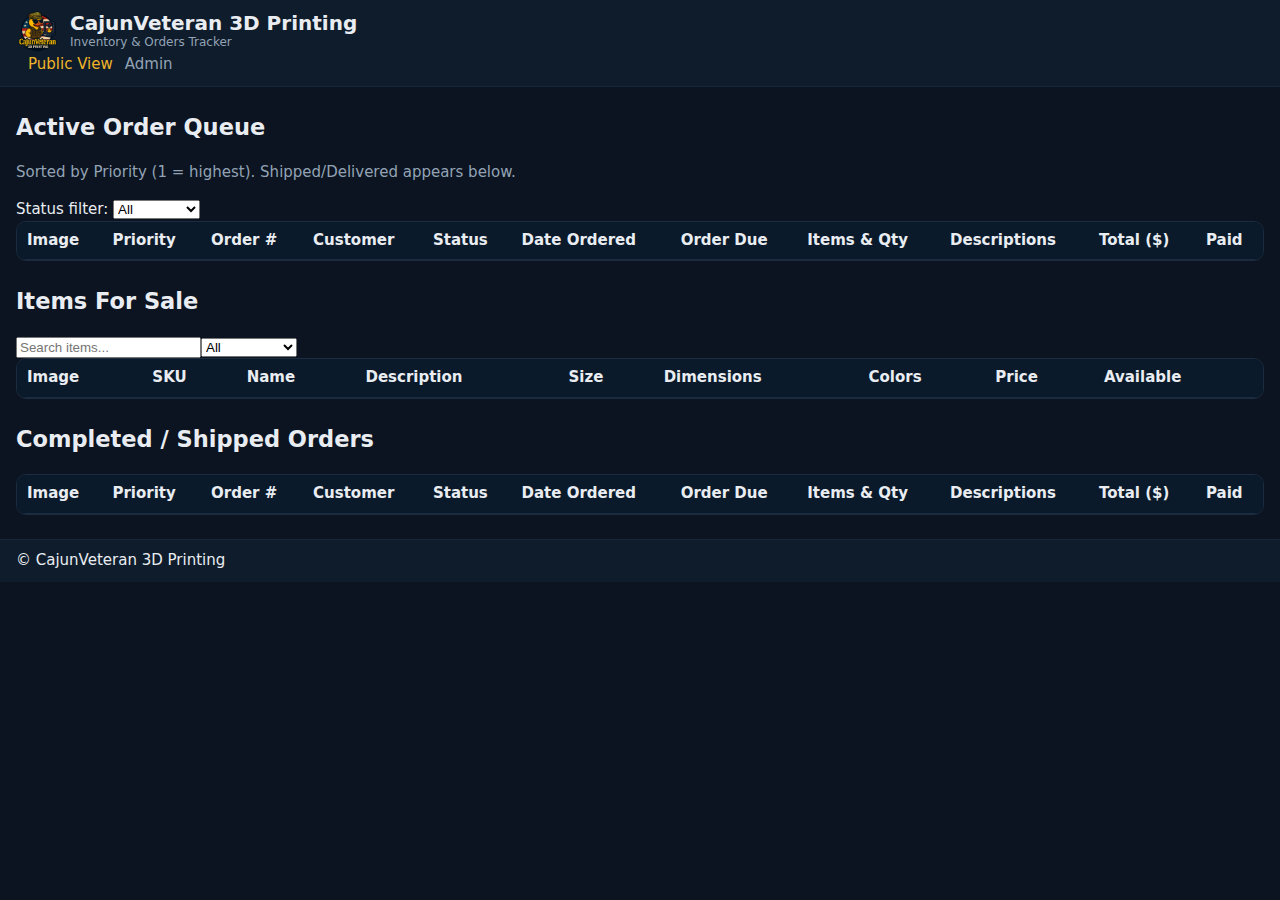
<file: index.html>
<!DOCTYPE html>
<html lang="en"><head><meta charset="UTF-8"/><meta name="viewport" content="width=device-width, initial-scale=1.0"/>
<title>CajunVeteran 3D Printing — Inventory & Orders (v9.4p1)</title>
<link rel="stylesheet" href="styles.css"/></head>
<body>
<header class="site-header"><div class="brand"><img class="brand-logo" src="CajunVeteran 3D Print Logo.png" alt="CajunVeteran 3D Printing"/><div><h1>CajunVeteran 3D Printing</h1><div class="brand-sub">Inventory & Orders Tracker</div></div></div><nav><a href="index.html" class="active">Public View</a><a href="admin.html">Admin</a></nav></header>
<main class="container">
<section><h2>Active Order Queue</h2><p class="muted">Sorted by Priority (1 = highest). Shipped/Delivered appears below.</p><div class="controls"><label>Status filter: <select id="orderStatusFilter"><option value="all">All</option><option value="new">New</option><option value="in_progress">In Process</option><option value="completed">Completed</option></select></label></div><div class="table-wrap"><table><thead><tr><th>Image</th><th>Priority</th><th>Order #</th><th>Customer</th><th>Status</th><th>Date Ordered</th><th>Order Due</th><th>Items & Qty</th><th>Descriptions</th><th>Total ($)</th><th>Paid</th></tr></thead><tbody id="ordersTableActive"></tbody></table></div></section>
<section><h2>Items For Sale</h2><div class="controls"><input id="searchItems" type="search" placeholder="Search items..."/><select id="filterAvailability"><option value="all">All</option><option value="in">In Stock</option><option value="out">Out of Stock</option></select></div><div class="table-wrap"><table><thead><tr><th>Image</th><th>SKU</th><th>Name</th><th>Description</th><th>Size</th><th>Dimensions</th><th>Colors</th><th>Price</th><th>Available</th></tr></thead><tbody id="itemsTable"></tbody></table></div></section>
<section><h2>Completed / Shipped Orders</h2><div class="table-wrap"><table><thead><tr><th>Image</th><th>Priority</th><th>Order #</th><th>Customer</th><th>Status</th><th>Date Ordered</th><th>Order Due</th><th>Items & Qty</th><th>Descriptions</th><th>Total ($)</th><th>Paid</th></tr></thead><tbody id="ordersTableCompleted"></tbody></table></div></section>
</main>
<footer class="site-footer">© CajunVeteran 3D Printing</footer>
<div id="imgModal" class="modal hidden" aria-hidden="true" role="dialog" aria-label="Image preview"><div class="modal-backdrop" data-act="closeModal"></div><div class="modal-dialog" role="document"><button class="modal-close" title="Close" aria-label="Close" data-act="closeModal">×</button><img id="modalImg" alt="preview"/><div id="modalCaption" class="modal-caption"></div></div></div>
<script src="script.js"></script>
<script>document.addEventListener('DOMContentLoaded',()=>{renderItemsPublic();renderOrdersPublic();document.getElementById('searchItems').addEventListener('input',renderItemsPublic);document.getElementById('filterAvailability').addEventListener('change',renderItemsPublic);document.getElementById('orderStatusFilter').addEventListener('change',renderOrdersPublic);});</script>
</body></html>
</file>
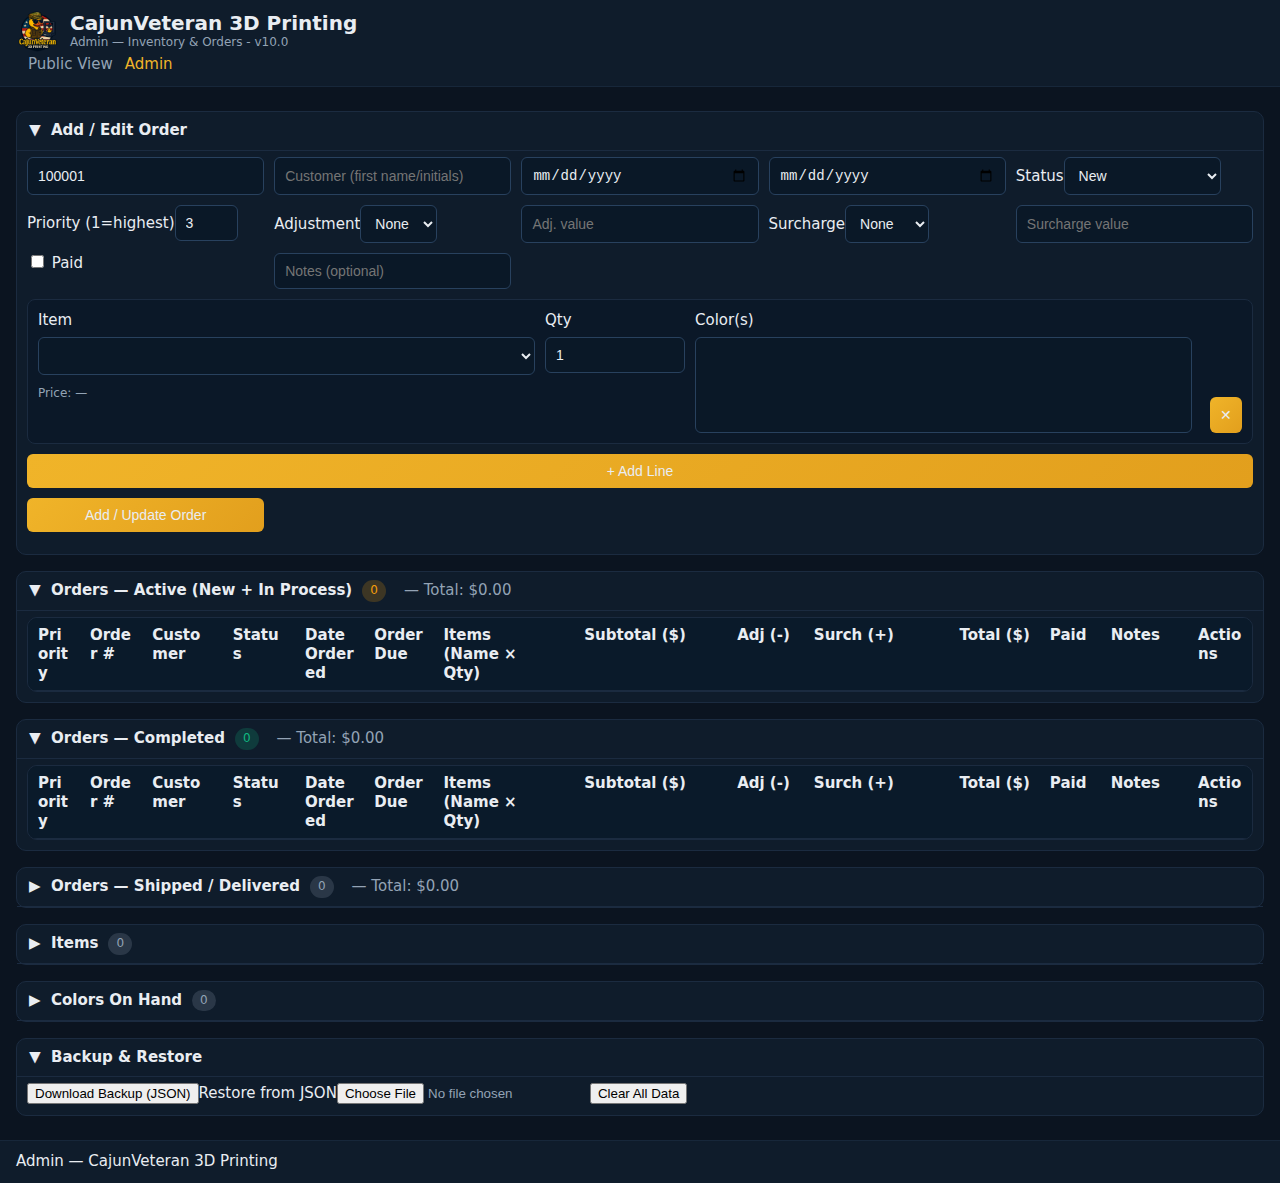
<file: admin.html>
<!DOCTYPE html>
<html lang="en"><head><meta charset="UTF-8"/><meta name="viewport" content="width=device-width, initial-scale=1.0"/>
<title>Admin — CajunVeteran 3D Printing (v10.0)</title><link rel="stylesheet" href="styles.css"/></head>
<body class="admin admin-orders">
<header class="site-header"><div class="brand"><img class="brand-logo" src="CajunVeteran 3D Print Logo.png" alt="CajunVeteran 3D Printing"/><div><h1>CajunVeteran 3D Printing</h1><div class="brand-sub">Admin — Inventory & Orders - v10.0</div></div></div><nav><a href="index.html">Public View</a><a href="admin.html" class="active">Admin</a></nav></header>
<main class="container">
<section id="adminPanels" class="panels">

<details class="panel" open>
  <summary><span class="twisty">▶</span><strong>Add / Edit Order</strong></summary>
  <div class="panel-body">
    <form id="orderForm" class="grid flat-inputs">
      <input name="orderId" id="orderId" placeholder="Order # (auto)"/>
      <input name="customer" placeholder="Customer (first name/initials)" required/>
      <input name="orderDate" type="date" placeholder="Date Ordered"/>
      <input name="dueDate" type="date" placeholder="Order Due"/>
      <label>Status<select name="status"><option value="new">New</option><option value="in_progress">In Process</option><option value="completed">Completed</option><option value="shipped">Shipped/Delivered</option></select></label>
      <label>Priority (1=highest)<input name="priority" type="number" min="1" max="9" value="3"/></label>
      <label>Adjustment<select name="discountType" id="discountType"><option value="none">None</option><option value="percent">% Off</option><option value="amount">$ Off</option></select></label>
      <input name="discountValue" id="discountValue" type="number" step="0.01" placeholder="Adj. value"/>
      <label>Surcharge<select name="surchargeType" id="surchargeType"><option value="none">None</option><option value="percent">% Add</option><option value="amount">$ Add</option></select></label>
      <input name="surchargeValue" id="surchargeValue" type="number" step="0.01" placeholder="Surcharge value"/>
      <label class="paid-row"><input type="checkbox" name="paid" id="paidChk"/> Paid</label>
      <input name="notes" placeholder="Notes (optional)"/>

      <div class="order-lines">
        <div class="order-line" data-index="0">
          <label>Item
            <select class="orderItemSelect"></select>
            <small class="line-price muted"></small>
          </label>
          <label>Qty<input type="number" class="orderQtyInput" min="1" value="1"/></label>
          <label>Color(s)<select class="orderLineColorsSelect" multiple size="4"></select></label>
          <button type="button" class="removeLine" title="Remove line">✕</button>
        </div>
      </div>
      <button type="button" id="addLineBtn" class="btn-secondary">+ Add Line</button>

      <button type="submit">Add / Update Order</button>
    </form>
  </div>
</details>

<details class="panel" open>
  <summary><span class="twisty">▶</span><strong>Orders — Active (New + In Process)</strong> <span class="badge warn" id="adminCountActive">0</span></summary>
  <div class="panel-body">
    <div class="table-wrap"><table id="adminOrdersTableWrap"><thead><tr><th>Priority</th><th>Order #</th><th>Customer</th><th>Status</th><th>Date Ordered</th><th>Order Due</th><th>Items (Name × Qty)</th><th>Subtotal ($)</th><th>Adj (-)</th><th>Surch (+)</th><th>Total ($)</th><th>Paid</th><th>Notes</th><th>Actions</th></tr></thead><tbody id="adminOrdersTableActive"></tbody></table></div>
  </div>
</details>

<details class="panel" open>
  <summary><span class="twisty">▶</span><strong>Orders — Completed</strong> <span class="badge ok" id="adminCountCompleted">0</span></summary>
  <div class="panel-body">
    <div class="table-wrap"><table id="adminOrdersTableWrap"><thead><tr><th>Priority</th><th>Order #</th><th>Customer</th><th>Status</th><th>Date Ordered</th><th>Order Due</th><th>Items (Name × Qty)</th><th>Subtotal ($)</th><th>Adj (-)</th><th>Surch (+)</th><th>Total ($)</th><th>Paid</th><th>Notes</th><th>Actions</th></tr></thead><tbody id="adminOrdersTableCompleted"></tbody></table></div>
  </div>
</details>

<details class="panel">
  <summary><span class="twisty">▶</span><strong>Orders — Shipped / Delivered</strong> <span class="badge muted" id="adminCountShipped">0</span></summary>
  <div class="panel-body">
    <div class="table-wrap"><table id="adminOrdersTableWrap"><thead><tr><th>Priority</th><th>Order #</th><th>Customer</th><th>Status</th><th>Date Ordered</th><th>Order Due</th><th>Items (Name × Qty)</th><th>Subtotal ($)</th><th>Adj (-)</th><th>Surch (+)</th><th>Total ($)</th><th>Paid</th><th>Notes</th><th>Actions</th></tr></thead><tbody id="adminOrdersTableShipped"></tbody></table></div>
  </div>
</details>

<details class="panel">
  <summary><span class="twisty">▶</span><strong>Items</strong> <span class="badge muted" id="adminCountItems">0</span></summary>
  <div class="panel-body">
    <form id="itemForm" class="grid flat-inputs">
      <input name="sku" id="sku" placeholder="SKU (auto)"/>
      <input name="name" placeholder="Name" required/>
      <label>Size<select name="size" id="size"><option value="Mini">Mini</option><option value="Small">Small</option><option value="Medium">Medium</option><option value="Large">Large</option><option value="X-L">X-L</option><option value="Other">Other</option></select></label>
      <input name="price" id="price" placeholder="Price ($)" type="number" step="0.01"/>
      <input name="costMaterial" id="costMaterial" placeholder="Material Cost ($)" type="number" step="0.01"/>
      <div class="profit-box"><label>Profit</label><output id="profitOut" class="profit-out">$0.00</output></div>
      <input name="qty" placeholder="Qty Available" type="number" min="0"/>
      <input name="desc" placeholder="Description"/>
      <input name="length" placeholder="Length (mm)" type="number" step="0.01"/>
      <input name="width" placeholder="Width (mm)" type="number" step="0.01"/>
      <input name="height" placeholder="Height (mm)" type="number" step="0.01"/>
      <label>Image (optional)<input name="image" id="itemImage" type="file" accept="image/*"/></label>
      <img id="imgPreview" class="preview" alt="preview"/>
      <label>Printed Colors (multi-select)<select id="itemColorsSelect" name="colorsSelect" multiple size="6" style="min-height:120px"></select></label>
      <label>Visible publicly<select name="visible"><option value="true">Yes</option><option value="false">No</option></select></label>
      <button type="submit">Add / Update Item</button>
    </form>
    <div class="table-wrap"><table><thead><tr><th>Image</th><th>SKU</th><th>Name</th><th>Size</th><th>Colors</th><th>Description</th><th>Dimensions</th><th>Price</th><th>Qty</th><th>Visible</th><th>Actions</th></tr></thead><tbody id="adminItemsTable"></tbody></table></div>
  </div>
</details>

<details class="panel">
  <summary><span class="twisty">▶</span><strong>Colors On Hand</strong> <span class="badge muted" id="adminCountColors">0</span></summary>
  <div class="panel-body">
    <form id="colorForm" class="grid flat-inputs">
      <input name="brand" placeholder="Brand" required/>
      <input name="type" placeholder="Color Type" required/>
      <input name="color" placeholder="Color" required/>
      <button type="submit">Add / Update Color</button>
    </form>
    <div class="table-wrap"><table><thead><tr><th>Brand</th><th>Type</th><th>Color</th><th>Actions</th></tr></thead><tbody id="colorsTable"></tbody></table></div>
  </div>
</details>

<details class="panel" open>
  <summary><span class="twisty">▶</span><strong>Backup & Restore</strong></summary>
  <div class="panel-body">
    <div class="backup-controls"><button id="downloadBackup">Download Backup (JSON)</button><label class="upload">Restore from JSON<input id="restoreFile" type="file" accept="application/json"/></label><button id="clearAll" class="danger">Clear All Data</button></div>
  </div>
</details>

</section></main>
<footer class="site-footer">Admin — CajunVeteran 3D Printing</footer>
<script src="script.js"></script>
<script>document.addEventListener('DOMContentLoaded',()=>{ setupAdmin(); });</script>
</body></html>
</file>
<file: styles.css>
:root{--bg:#0b1420;--panel:#0f1c2b;--muted:#93a3b5;--text:#e9edf2;--accent:#f0b429;--danger:#ef4444;--ok:#10b981;--yellow:#f59e0b}
*{box-sizing:border-box}
html,body{margin:0}
body{background:var(--bg);color:var(--text);font:15px/1.45 system-ui,Segoe UI,Roboto,Helvetica,Arial,sans-serif}

/* Utility */
.hidden{ display:none !important; }
.badge{display:inline-block;padding:2px 8px;border-radius:999px;font-size:12px}
.badge.ok{background:rgba(16,185,129,.2);color:var(--ok)}
.badge.warn{background:rgba(245,158,11,.2);color:var(--yellow)}
.badge.muted{background:rgba(148,163,184,.2);color:var(--muted)}
.muted{color:var(--muted)}

.container{max-width:none;width:100%;margin:24px auto;padding:0 16px}
.site-header,.site-footer{background:var(--panel);padding:10px 16px;border-bottom:1px solid #17273a}
.site-footer{border-top:1px solid #17273a;border-bottom:none}
.site-header h1{margin:0;font-size:20px;line-height:1.1}
.brand{display:flex;gap:10px;align-items:center}
.brand-sub{font-size:12px;color:var(--muted)}
.brand-logo{height:44px;width:auto;border-radius:6px}
nav a{color:var(--muted);margin-left:12px;text-decoration:none}
nav a.active{color:var(--accent)}
section{margin:24px 0}

/* Panels */
.panels{display:flex;flex-direction:column;gap:16px}
.panel{background:var(--panel);border:1px solid #1b2b40;border-radius:10px}

/* Normalize margins to avoid stray gaps */
.panel, .panel * { margin-block-start: 0; }

/* For details panels, use summary/body spacing */
.panel > summary{padding:8px 12px;border-bottom:1px solid #1b2b40;display:flex;align-items:center;gap:10px;cursor:pointer;list-style:none}
.panel > .panel-body{padding:6px 10px 10px}

/* For section panels (with H2), ensure same body spacing */
.panel > h2{padding:8px 12px;margin:0;border-bottom:1px solid #1b2b40;display:flex;align-items:center;gap:10px}

/* If first child is a table-wrap, ensure no extra margin */
.panel > .panel-body > .table-wrap:first-child{margin-top:0}
.panel > .panel-body > *:first-child{margin-top:0}

/* Collapsible arrow */
details.panel > summary::-webkit-details-marker{display:none}
summary .twisty{display:inline-block;width:12px;transform:rotate(0deg);transition:transform .15s ease-in-out}
details[open] .twisty{transform:rotate(90deg)}

/* Tables */
.table-wrap{overflow:auto;border:1px solid #1b2b40;border-radius:10px}
table{width:100%;table-layout:auto;border-collapse:collapse}
th,td{padding:8px 10px;border-bottom:1px solid #1b2b40;text-align:left;white-space:normal;word-break:break-word}
th{background:#0a1a2a;position:sticky;top:0;z-index:1}
tr:hover td{background:#0d2235}

/* Images */
.img-thumb{max-width:64px;height:64px;object-fit:cover;border-radius:6px;border:1px solid #28415e;background:#0a1827}
.img-cell{display:flex;align-items:center;gap:8px}

/* Descriptions & dims */
.desc{max-width:520px;white-space:normal;overflow:hidden;text-overflow:ellipsis;color:var(--muted)}
.dim-badge{font-size:12px;color:var(--muted)}

/* Form grid */
.grid{display:grid;grid-template-columns:repeat(auto-fill,minmax(220px,1fr));gap:10px;margin:12px 0}
.grid input,.grid select,.grid button{padding:9px 10px;border-radius:6px;border:1px solid #28415e;background:#0a1827;color:var(--text);font-size:14px}
.grid button{background:linear-gradient(135deg,var(--accent),#e29f1d);border:none;cursor:pointer}
.grid button:hover{filter:brightness(1.05)}
input[type=file]{color:var(--muted)}
.preview{width:96px;height:96px;object-fit:cover;border:1px dashed #28415e;border-radius:8px;background:#0a1827}

/* Order lines */
.order-lines, #addLineBtn { grid-column: 1 / -1; }
.order-lines{display:flex;flex-direction:column;gap:12px}
.order-line{display:grid;grid-template-columns:minmax(260px,1fr) 140px minmax(260px,1fr) 40px;gap:10px;align-items:start;padding:10px;border:1px solid #1b2b40;border-radius:8px;background:#0b1828}
.order-line label{display:flex;flex-direction:column;gap:6px;align-self:stretch}
.order-line .orderLineColorsSelect{min-height:96px}
.order-line .removeLine{grid-column:4;align-self:end;justify-self:end;height:36px}
@media (max-width:720px){.order-line{grid-template-columns:1fr 140px;}.order-line .removeLine{grid-column:2;justify-self:end}}

.line-price{display:block;margin-top:4px;font-size:12px;color:var(--muted)}

/* Profit readout */
.profit-box{display:flex;align-items:center;gap:8px;background:#0a1827;border:1px solid #28415e;border-radius:6px;padding:8px;height:40px}
.profit-out{font-weight:700;color:var(--accent)}

/* Admin orders table alignment */
#adminOrdersTableWrap th:nth-child(8), #adminOrdersTableWrap td:nth-child(8),
#adminOrdersTableWrap th:nth-child(9), #adminOrdersTableWrap td:nth-child(9),
#adminOrdersTableWrap th:nth-child(10), #adminOrdersTableWrap td:nth-child(10),
#adminOrdersTableWrap th:nth-child(11), #adminOrdersTableWrap td:nth-child(11){text-align:right}

/* Status shading */
tr.st-new td{ background: rgba(148,163,184,.10); }
tr.st-in_progress td{ background: rgba(245,158,11,.10); }
tr.st-completed td{ background: rgba(16,185,129,.10); }

#adminOrdersTableWrap{width:100%!important;table-layout:fixed!important;border-collapse:collapse}
#adminOrdersTableWrap th,#adminOrdersTableWrap td{overflow:hidden;text-overflow:ellipsis;white-space:normal;word-break:break-word;overflow-wrap:anywhere;vertical-align:top;padding:8px 10px;line-height:1.25}
#adminOrdersTableWrap th{position:sticky;top:0;z-index:2}
#adminOrdersTableWrap th:nth-child(1),#adminOrdersTableWrap td:nth-child(1){width:6.5rem}
#adminOrdersTableWrap th:nth-child(2),#adminOrdersTableWrap td:nth-child(2){width:8.5rem}
#adminOrdersTableWrap th:nth-child(3),#adminOrdersTableWrap td:nth-child(3){width:12rem}
#adminOrdersTableWrap th:nth-child(4),#adminOrdersTableWrap td:nth-child(4){width:11rem}
#adminOrdersTableWrap th:nth-child(5),#adminOrdersTableWrap td:nth-child(5){width:10rem}
#adminOrdersTableWrap th:nth-child(6),#adminOrdersTableWrap td:nth-child(6){width:10rem}
#adminOrdersTableWrap th:nth-child(7),#adminOrdersTableWrap td:nth-child(7){width:22rem;max-width:28rem}
#adminOrdersTableWrap th:nth-child(12),#adminOrdersTableWrap td:nth-child(12){width:8.5rem}
#adminOrdersTableWrap th:nth-child(13),#adminOrdersTableWrap td:nth-child(13){width:14rem;max-width:18rem}
#adminOrdersTableWrap th:nth-child(14),#adminOrdersTableWrap td:nth-child(14){width:9rem}
#adminOrdersTableWrap select{max-width:100%;width:100%;white-space:normal}
#adminOrdersTableWrap .paid-toggle,#adminOrdersTableWrap .paid-toggle label{white-space:normal}

.table-wrap{width:100%;overflow-x:auto;-webkit-overflow-scrolling:touch}
@media (min-width:1400px){ .container{ padding:0 24px } }
@media (min-width:1600px){ #adminOrdersTableWrap th,#adminOrdersTableWrap td{padding:10px 12px} }


/* --- HOTFIX 10: Admin Orders columns layout (v9.4p3) --- */
/* Problem: narrow/sliver-looking column(s) between Items and Paid due to table-layout:fixed on a 14-col table. */
/* Fix: use auto layout for admin tables and set min-widths for money columns. */

body.admin.admin-orders #adminOrdersTableWrap { table-layout: auto !important; }

/* Give numeric columns breathing room */
body.admin.admin-orders #adminOrdersTableWrap th:nth-child(8),
body.admin.admin-orders #adminOrdersTableWrap td:nth-child(8) { min-width: 8.5rem; }
body.admin.admin-orders #adminOrdersTableWrap th:nth-child(9),
body.admin.admin-orders #adminOrdersTableWrap td:nth-child(9) { min-width: 6.5rem; }
body.admin.admin-orders #adminOrdersTableWrap th:nth-child(10),
body.admin.admin-orders #adminOrdersTableWrap td:nth-child(10) { min-width: 6.5rem; }
body.admin.admin-orders #adminOrdersTableWrap th:nth-child(11),
body.admin.admin-orders #adminOrdersTableWrap td:nth-child(11) { min-width: 8.5rem; }

/* Keep numbers right-aligned for readability (already present, reinforce) */
body.admin.admin-orders #adminOrdersTableWrap th:nth-child(8),
body.admin.admin-orders #adminOrdersTableWrap td:nth-child(8),
body.admin.admin-orders #adminOrdersTableWrap th:nth-child(9),
body.admin.admin-orders #adminOrdersTableWrap td:nth-child(9),
body.admin.admin-orders #adminOrdersTableWrap th:nth-child(10),
body.admin.admin-orders #adminOrdersTableWrap td:nth-child(10),
body.admin.admin-orders #adminOrdersTableWrap th:nth-child(11),
body.admin.admin-orders #adminOrdersTableWrap td:nth-child(11) {
  text-align: right;
  white-space: nowrap;
}

/* On small screens, optionally hide Adj and Surch columns to avoid horizontal squeeze */
@media (max-width: 900px) {
  body.admin.admin-orders #adminOrdersTableWrap th:nth-child(9),
  body.admin.admin-orders #adminOrdersTableWrap td:nth-child(9),
  body.admin.admin-orders #adminOrdersTableWrap th:nth-child(10),
  body.admin.admin-orders #adminOrdersTableWrap td:nth-child(10) { display: none; }
}
</file>
